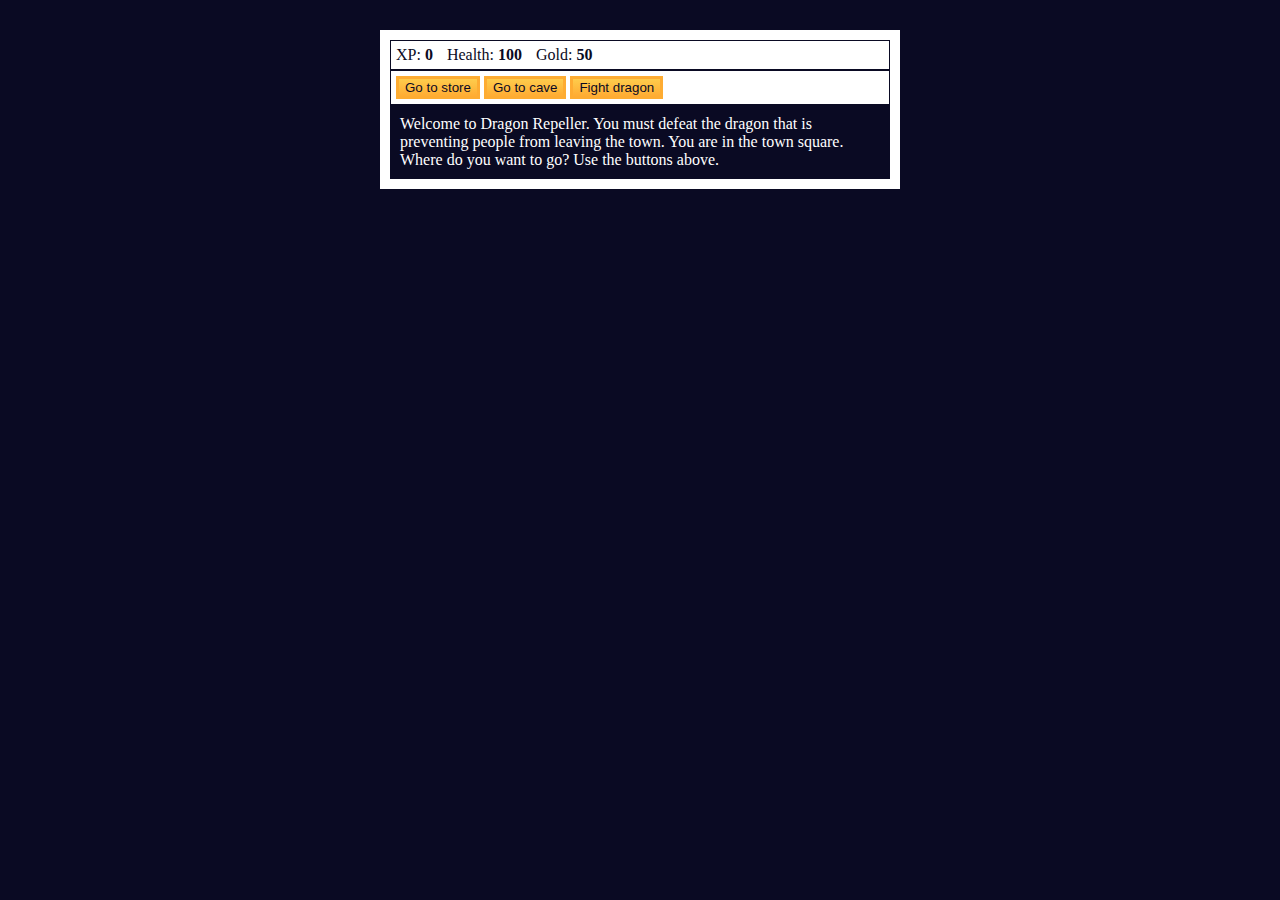
<file: Fundamentals/index.html>
<!DOCTYPE html>
<html lang="en">

<head>
  <meta charset="utf-8" />
  <link rel="stylesheet" href="./styles.css" />
  <title>RPG - Dragon Repeller</title>
</head>

<body>
  <div id="game">
    <div id="stats">
      <span class="stat">
        XP: <strong><span id="xpText">0</span></strong>
      </span>
      <span class="stat">Health: <strong><span id="healthText">100</span></strong></span>
      <span class="stat">Gold: <strong><span id="goldText">50</span></strong></span>
    </div>
    <div id="controls">
      <button id="button1">Go to store</button>
      <button id="button2">Go to cave</button>
      <button id="button3">Fight dragon</button>
    </div>
    <div id="monsterStats">
      <span class="stat">
        Monster Name: <strong><span id="monsterName"></span></strong>
      </span>
      <span class="stat">
        Health: <strong><span id="monsterHealth"></span></strong>
      </span>
    </div>
    <div id="text">
      Welcome to Dragon Repeller. You must defeat the dragon that is preventing people from leaving the town. You are in
      the town square. Where do you want to go? Use the buttons above.
    </div>
  </div>
  <script src="./script.js"></script>
</body>

</html>
</file>
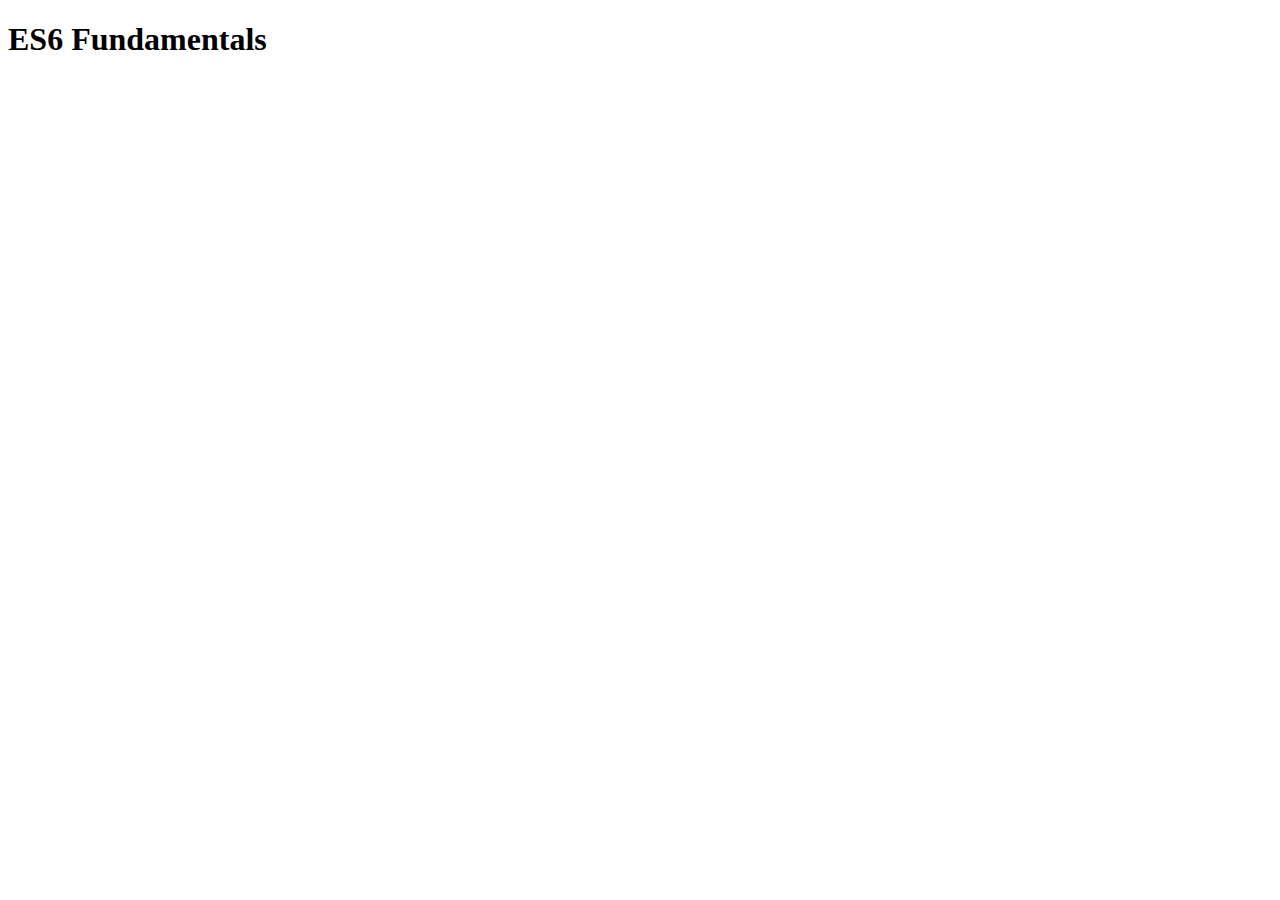
<file: MD-30/index.html>
<!DOCTYPE html>
<html lang="en">

<head>
  <meta charset="UTF-8">
  <meta name="viewport" content="width=device-width, initial-scale=1.0">
  <title>Document</title>
</head>

<body>
  <header>
    <h1>ES6 Fundamentals</h1>
  </header>
  <script src="app.js"></script>
</body>

</html>
</file>
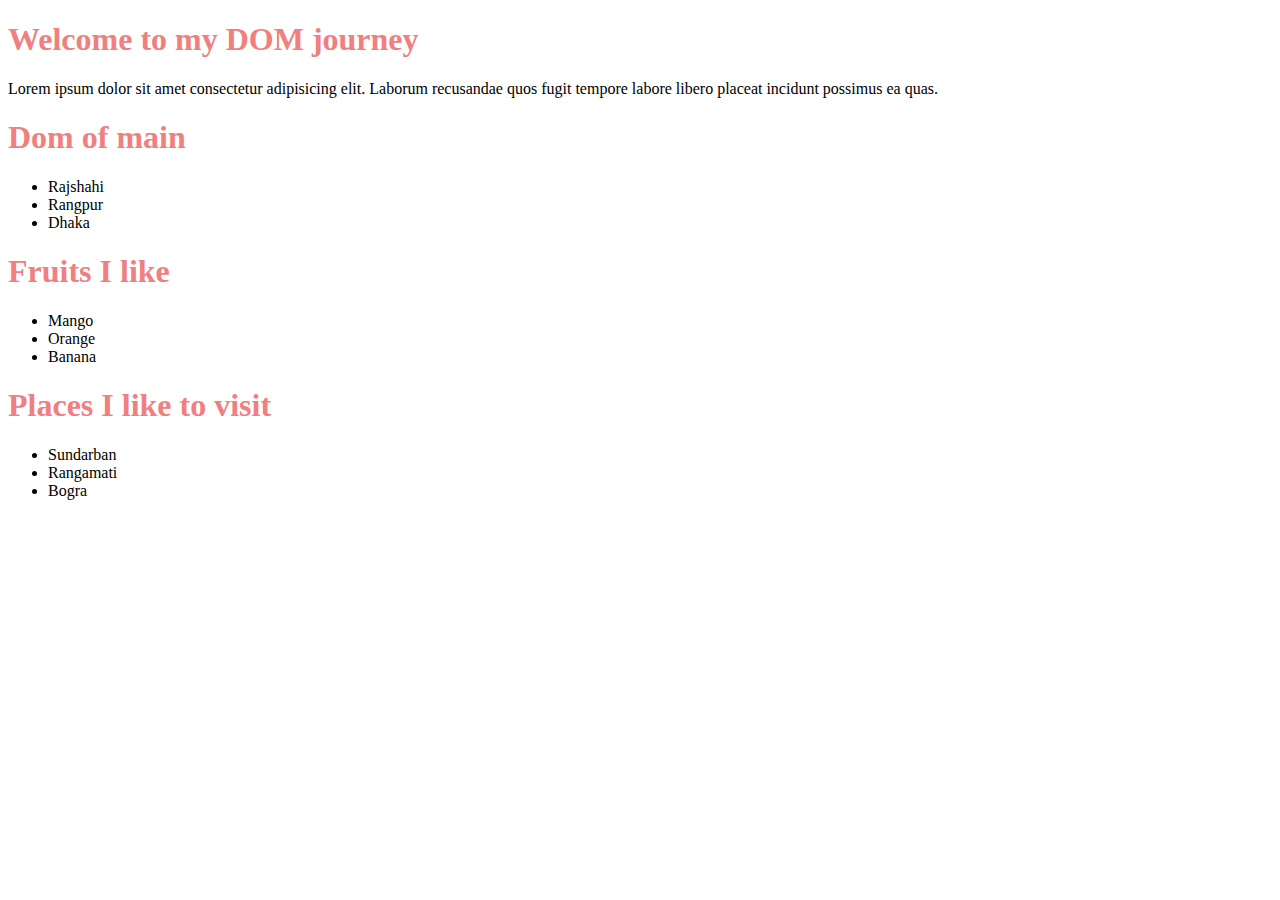
<file: programming hero/index.html>
<!DOCTYPE html>
<html lang="en">

<head>
  <meta charset="UTF-8">
  <meta name="viewport" content="width=device-width, initial-scale=1.0">
  <title>Document</title>
  <link rel="stylesheet" href="styles.css">
</head>

<body>
  <header>
    <h1>Welcome to my DOM journey</h1>
    <p>Lorem ipsum dolor sit amet consectetur adipisicing elit. Laborum recusandae quos fugit tempore labore libero
      placeat incidunt possimus ea quas.</p>
  </header>
  <main>
    <section>
      <h1>Dom of main</h1>
      <ul>
        <li>Rajshahi</li>
        <li>Rangpur</li>
        <li>Dhaka</li>
      </ul>
    </section>
    <section>
      <h1 id="fruits-title">Fruits I like</h1>
      <ul>
        <li>Mango</li>
        <li>Orange</li>
        <li>Banana</li>
      </ul>
    </section>
    <section class="places-container">
      <h1 id="places-title">Places I like to visit</h1>
      <ul>
        <li class="place">Sundarban</li>
        <li class="place">Rangamati</li>
        <li class="place">Bogra</li>
      </ul>
    </section>
  </main>
  <script src="app.js"></script>
</body>

</html>
</file>
<file: Fundamentals/styles.css>
body {
  background-color: #0a0a23;
}

#game {
  max-width: 500px;
  max-height: 400px;
  background-color: #fff;
  color: #fff;
  margin: 30px auto 0;
  padding: 10px;
}

#controls,
#stats {
  border: 1px solid #0a0a23;
  color: #0a0a23;
  padding: 5px;
}

#monsterStats {
  border: 1px solid #0a0a23;
  padding: 5px;
  color: #fff;
  background-color: #c70d0d;
  display: none;
}

#text {
  background-color: #0a0a23;
  color: #fff;
  padding: 10px;
}

.stat {
  padding-right: 10px;
}

button {
  cursor: pointer;
  color: #0a0a23;
  background-color: #feac32;
  background-image: linear-gradient(#fecc4c, #ffac33);
  border: 3px solid #feac32;
}
</file>
<file: programming hero/styles.css>
h1 {
  color: lightcoral;
}
</file>
